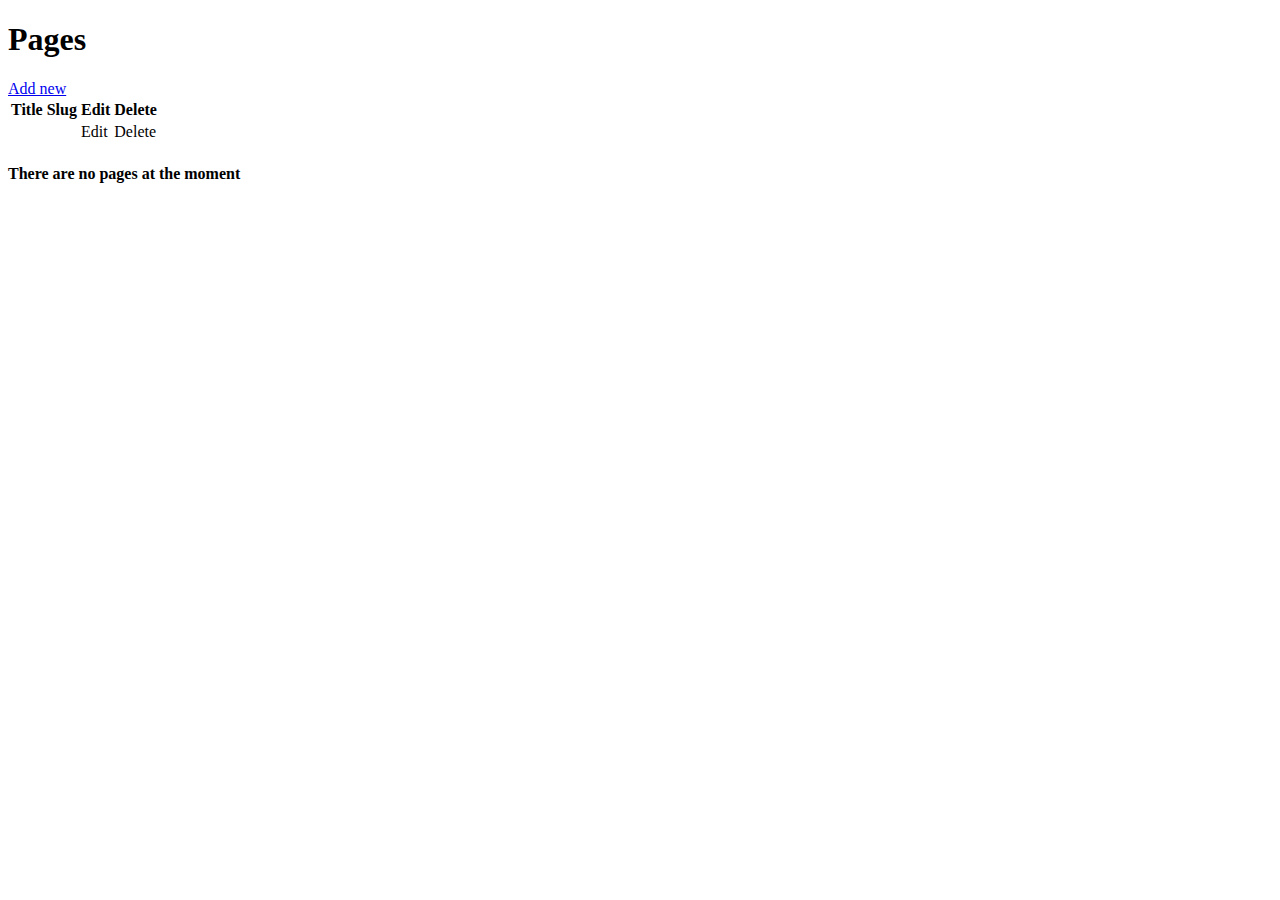
<file: src/main/resources/templates/admin/pages/index.html>
<!doctype html>
<html lang="en">
<head th:replace="/fragments/head"></head>
<body>
    <nav th:replace="/fragments/nav :: nav-admin"></nav>
        <!-- Main jumbotron for a primary marketing message or call to action -->

        <div class="container">
            <!-- Example row of columns -->
            <h1 class="display-2">Pages</h1>
            <a href="/admin/pages/add" class="btn btn-primary mb-5">Add new</a>
            <div th:if="${!pages.empty}">
<!-- <p>There are pages</p> -->
<table class="table">
    <tr>
        <th>Title</th>
        <th>Slug</th>
        <th>Edit</th>
        <th>Delete</th>
    </tr>
    <tr th:each="page:${pages}">
<td th:text="${page.title}"></td>
<td th:text="${page.slug}"></td>
<td><a th:href="@{'/admin/pages/edit/'+${page.id}}">Edit</a></td>
<td><a th:if="${page.slug != 'home'}" th:href="@{'/admin/pages/delete/'+${page.id}}
    " class="confirmDeletion">Delete</a></td> 
    </tr>
</table>
            </div>
            <div th:unless="${!pages.empty}">
<h4 class="display-4">There are no pages at the moment</h4>
            </div>
            </div> 
    <div th:replace="/fragments/footer"></div>
</body>

</html>
</file>
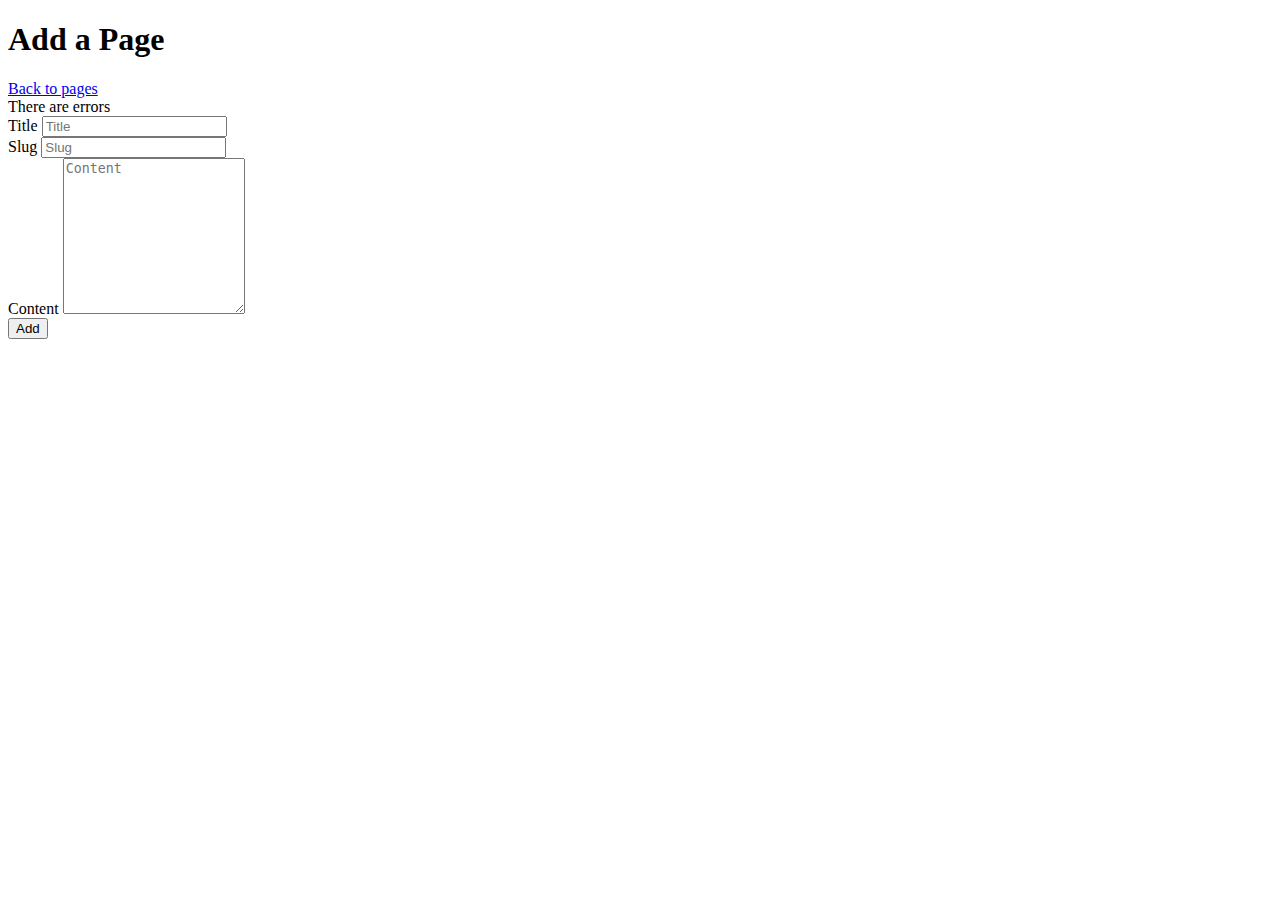
<file: src/main/resources/templates/admin/pages/add.html>
<!doctype html>
<html lang="en">
<head th:replace="/fragments/head"></head>
<body>
    <nav th:replace="/fragments/nav :: nav-admin"></nav>
        <!-- Main jumbotron for a primary marketing message or call to action -->

        <div class="container">
            <!-- Example row of columns -->
            <h1 class="display-2">Add a Page</h1>
            <a href="/admin/pages" class="btn btn-primary mb-5">Back to pages</a>
            <div th:if="${message}" th:text="${message}" th:class="${'alert '+ alertClass}">

            </div>
           <form th:action="@{/admin/pages/add}" method="post" th:object="${page}">
               <div th:if="${#fields.hasErrors('*')}" class="alert alert-danger">
There are errors
               </div>
               <div class="form-group">
                   <label for="">Title</label>
                   <input type="text" class="form-control" th:field="*{title}" placeholder="Title">
                   <span class="error" th:if="${#fields.hasErrors('title')}" th:errors="*{title}"></span>
               </div>
                <div class="form-group">
                    <label for="">Slug</label>
                    <input type="text" class="form-control" th:field="*{slug}" placeholder="Slug">
                </div>
                <div class="form-group">
                    <label for="">Content</label>
                    <textarea  class="form-control" th:field="*{content}" rows="10" placeholder="Content"></textarea>
                    <span class="error" th:if="${#fields.hasErrors('content')}" th:errors="*{content}"></span>
                </div>
                <button class="btn btn-danger mb-5">Add</button>
           </form>

            </div> 
    <div th:replace="/fragments/footer"></div>
</body>

</html>
</file>
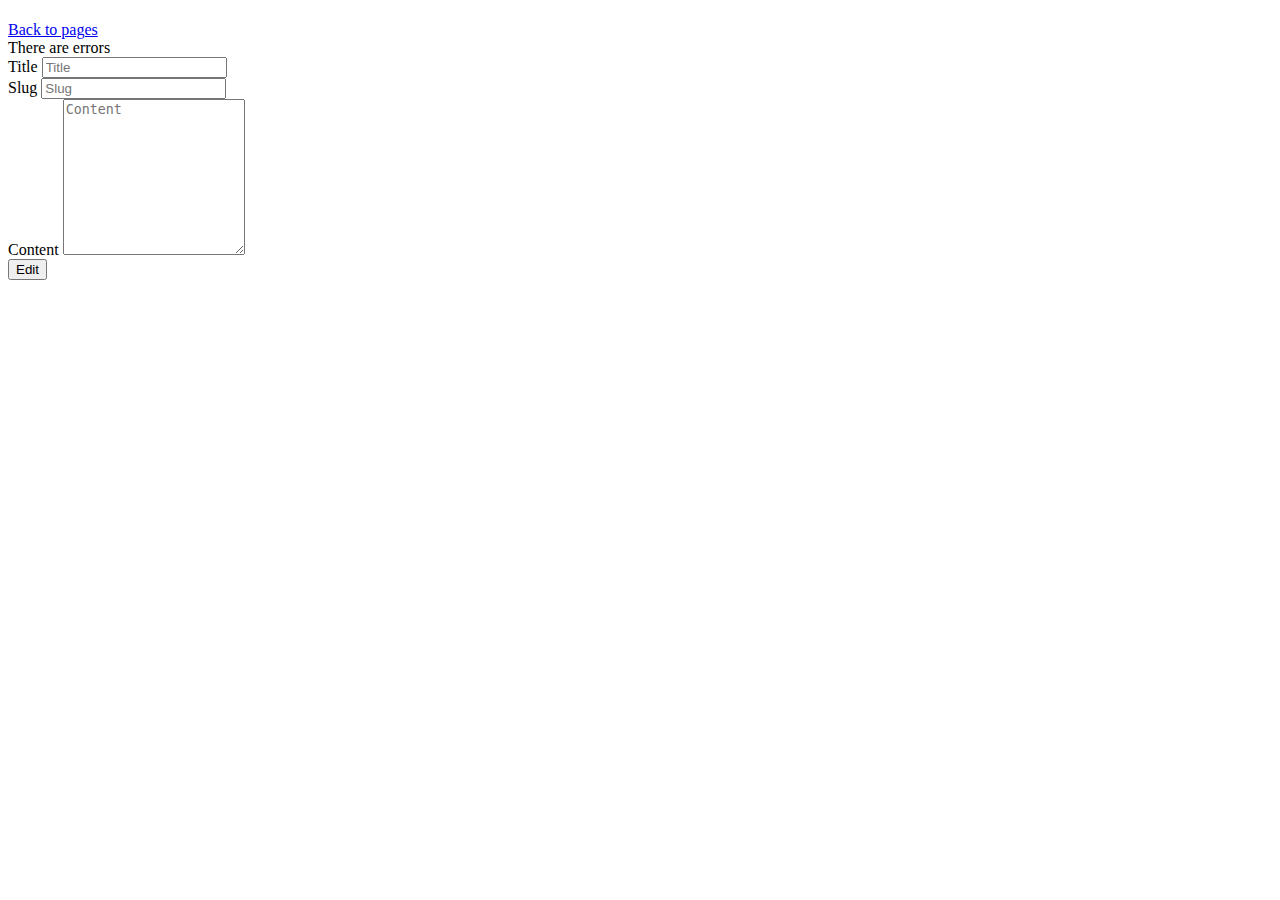
<file: src/main/resources/templates/admin/pages/edit.html>
<!doctype html>
<html lang="en">
<head th:replace="/fragments/head"></head>
<body>
    <nav th:replace="/fragments/nav :: nav-admin"></nav>
        <!-- Main jumbotron for a primary marketing message or call to action -->

        <div class="container">
            <!-- Example row of columns -->
            <h1 class="display-2" th:text="'Edit '+ (${pageTitle}?:${page.title})"></h1>
            <a href="/admin/pages" class="btn btn-primary mb-5">Back to pages</a>
            <div th:if="${message}" th:text="${message}" th:class="${'alert '+ alertClass}">

            </div>
           <form th:action="@{/admin/pages/edit}" method="post" th:object="${page}">
               <div th:if="${#fields.hasErrors('*')}" class="alert alert-danger">
There are errors
               </div>
               <div class="form-group">
                   <label for="">Title</label>
                   <input type="text" class="form-control" th:field="*{title}" th:value="${page.title}" 
                   placeholder="Title">
                   <span class="error" th:if="${#fields.hasErrors('title')}" th:errors="*{title}"></span>
               </div>
                <div class="form-group" th:classappend="${page.slug == 'home'}?'d-none':''">
                    <label for="">Slug</label>
                    <input type="text" class="form-control" th:field="*{slug}" th:value="${page.slug}" 
                    placeholder="Slug">
                </div>
                <div class="form-group">
                    <label for="">Content</label>
                    <textarea  class="form-control" th:field="*{content}" 
                    th:value="${page.content}"rows="10" placeholder="Content"></textarea>
                    <span class="error" th:if="${#fields.hasErrors('content')}" th:errors="*{content}"></span>
                </div>
                <input type="hidden" th:field="*{id}" th:value="${page.id}">

                <input type="hidden" th:field="*{sorting}" th:value="${page.sorting}">
                <button class="btn btn-danger mb-5">Edit</button>
           </form>

            </div> 
    <div th:replace="/fragments/footer"></div>
</body>

</html>
</file>
